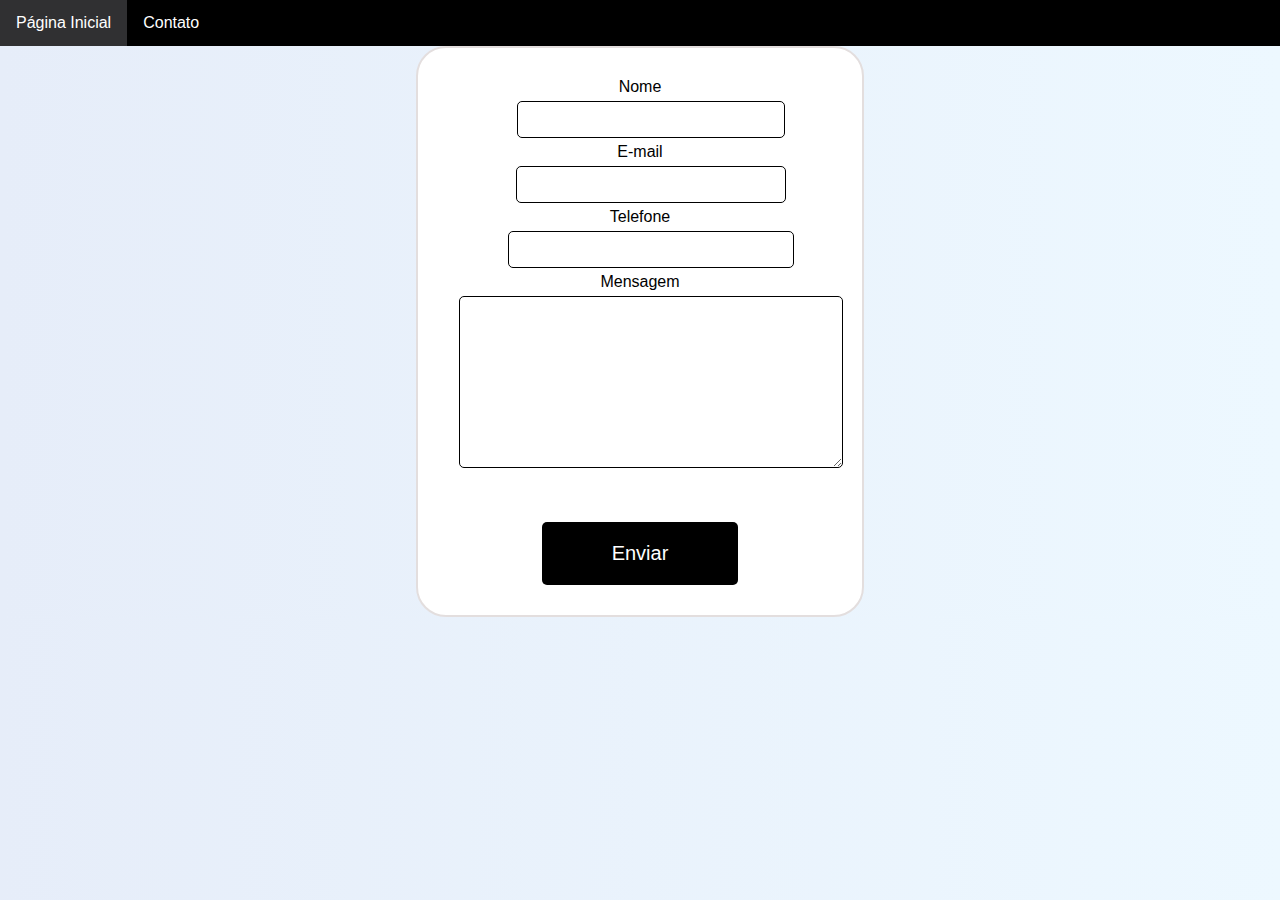
<file: src/contato.html>
<!DOCTYPE html>
<html lang="en">
<head>
    <meta charset="UTF-8">
    <meta name="viewport" content="width=device-width, initial-scale=1.0"> <link rel="stylesheet" href="../style/style.css">
    <title>Contato</title>
    <title target="_blank" >Botão de Navegação</title>
</head>
<body>
    <div class="navbar">
        <a href="../index.html">Página Inicial</a>
        <a href="../src/contato.html">Contato</a>
    </div>
    <form id="meuFormulario" >
        <div class="container segundo-container">
            <div class="nome">
                Nome <input type="text" name="name" id="nome"/>
                <span id="errorNome" class="error"></span>
            </div>
            <div class="email">
                E-mail <input type="email" name="email" id="email"/>
                <span id="errorEmail" class="error"></span>
            </div>
            <div class="telefone">
                Telefone <input type="number" name="telefone" id="numero"/>
                <span id="errorNumero" class="error"></span>
            </div>
            <div class="mensagem">
                Mensagem <textarea name="mensagem" id="mensagem" cols="30" rows="10"></textarea>
                <span id="errorMensagem" class="error"></span>
            </div>
           
            <div class="botao">
                <!--<input type="reset" name="reset" value="Limpar">
                <input type="submit" name="submit" >-->
                <button class="botaum" type="button" onclick="enviarFormulario()">Enviar</button>
            </div>
        </div>
    </form>
    <script src="https://cdn.emailjs.com/dist/email.min.js"></script>
    <script src="../script/script.js"></script>
</body>
</html>
</file>
<file: style/style.css>
body{
   font-family: Arial, sans-serif;
    margin: auto;
    padding: 0;
    background: linear-gradient(to left, #edf8ff, #e6edf9);
    text-align: center;
    background-color: white ;
    
    
   
     }
.container{
    margin: 0 auto;
    padding: 20px;
    background-color: rgb(255, 255, 255);
    border: 2px solid #e3dede;
    border-radius: 30px;
    text-align: center;
    color: rgb(0, 0, 0);
    height: auto;
}
.primeiro-container{
    float: left;
    margin-top: 0%;
    max-width: 800px;
}
.segundo-container{
 width: 30%;
 padding: 30px;
 margin: auto;
 max-width: 800px;
 display: flex;
 flex-direction: column;
 justify-content: center;
 align-items: center;

}
img{
    width: 20%; 
    height: 23%; 
    border-radius: 50%;
    text-align: center;
}
h1{
    font-family: 'Arial', sans-serif; /* Escolha uma fonte apropriada */
    color: #000000; /* Cor do texto */
    text-align: center; /* Centraliza o texto */
    text-transform: uppercase; /* Transforma o texto em maiúsculas */
    letter-spacing: 3px; /* Espaçamento entre as letras */
    margin-bottom: 20px; /* Espaçamento abaixo do título */
}
.apresentacao{
   color: black;
}   

#video-bg {
    width: auto; /* Largura desejada */
    height: 200px;
    border-radius: 500%;
    margin-top: 5%;
   
}
input[type="text"],
input[type="email"],
input[type="number"],
input[type="mensagem"],
textarea {
  width: 100%;
  padding: 10px;
  margin: 5px 0;
  border: 1px solid black;
  border-radius: 5px;
     }
     .apresentacao{
        color: rgb(0, 0, 0)
     }
     .botao {
        display: inline-block;
        padding: 10px 20px;
        background-color: rgb(0, 0, 0);
        color: #ffffff;
        text-decoration: none;
        font-size: 20px;
        border: none;
        cursor: pointer;
        border-radius: 5px;
        margin: 0 auto;
        margin-top: 45px;
    }
    
    .navbar {
        background-color: #000000;
        overflow: hidden;
    }
    
    .navbar a {
        float: left;
        display: block;
        color: #fff;
        text-align: center;
        padding: 14px 16px;
        text-decoration: none;
    }
    
    .navbar a:hover {
        background-color: rgb(48, 48, 50);
    }
   .botaum{
    display: inline-block;
        padding: 10px 50px;
        background-color: rgb(0, 0, 0);
        color: #ffffff;
        text-decoration: none;
        font-size: 20px;
        border: none;
        cursor: pointer;
        border-radius: 5px;
        margin:  auto;
       text-align: center;
   }
   .whatszapp{
    display: inline-block;
    padding: 10px 20px;
    background-color: rgb(0, 0, 0);
    color: #ffffff;
    text-decoration: none;
    font-size: 20px;
    border: none;
    cursor: pointer;
    border-radius: 5px;
    margin: 0 auto;
   }
   #music-player {
    width: 300px;
    background-color: #fff;
    border: 1px solid #ccc;
    border-radius: 8px;
    padding: 20px;
    box-shadow: 0 0 10px rgba(0, 0, 0, 0.1);
    text-align: center;
    margin: auto; /* Adicionado para centralizar */
    margin-top: 15px;
}

audio {
    width: 100%;
    margin-top: 15px;
}

h2 {
    color: #333;
}

button {
    background-color: #4caf50;
    color: #fff;
    padding: 10px 20px;
    border: none;
    border-radius: 4px;
    cursor: pointer;
    font-size: 16px;
    transition: background-color 0.3s;
    margin-top: 10px;
}
</file>
